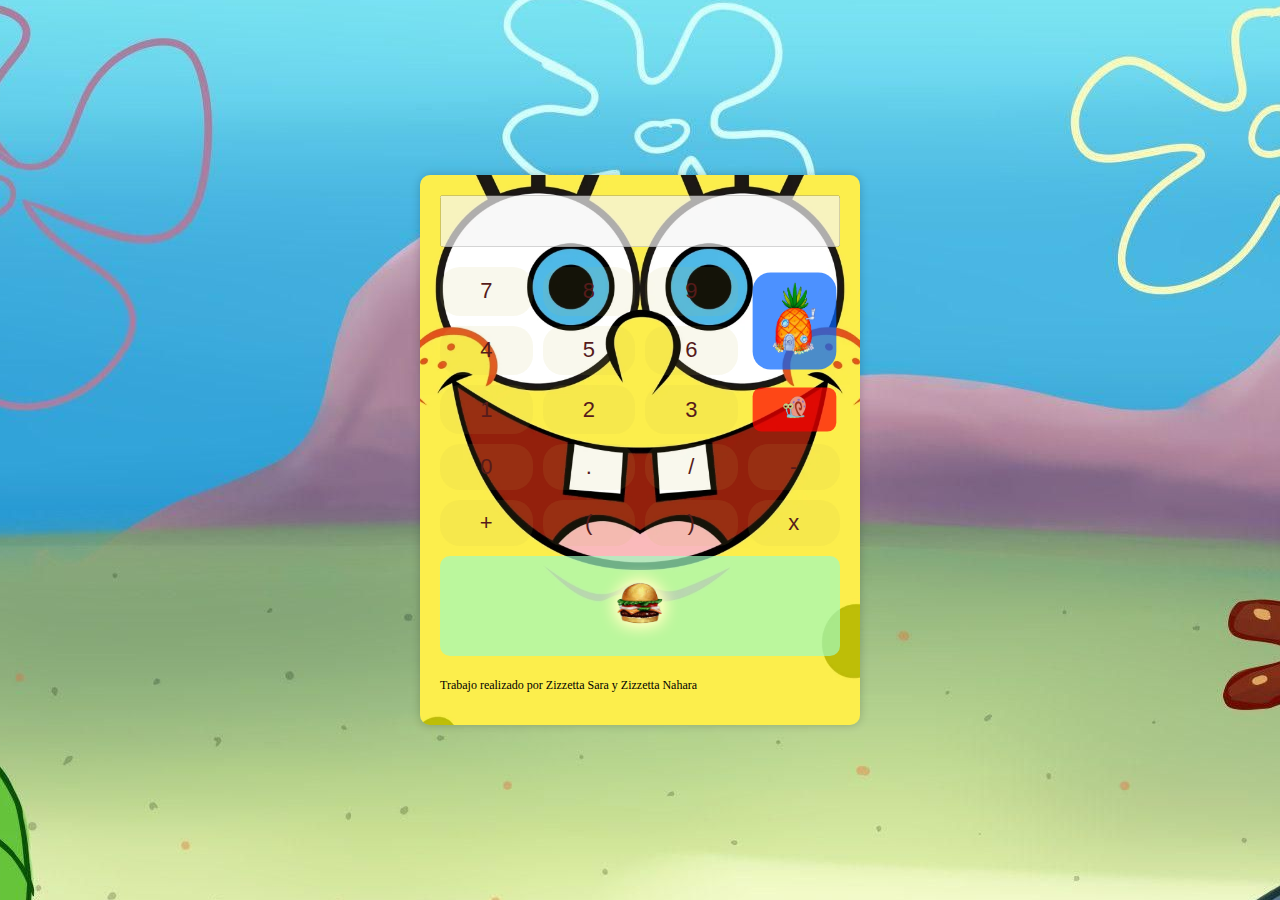
<file: index.html>
<!DOCTYPE html>
<html lang="es">
<head>
    <meta charset="UTF-8">
    <meta name="viewport" content="width=device-width, initial-scale=1.0">
    <link rel="stylesheet" href="styles.css">
    <link rel="icon" href="icono.ico" type="image/x-icon">

    <title>CalcuBob Esponja</title>
  </head>
  <body>
    <div class="container">
      <input type="text" id="display" disabled>

      <button class="num" onclick="agregarNumero(7)">7</button>
      <button class="num" onclick="agregarNumero(8)">8</button>
      <button class="num" onclick="agregarNumero(9)">9</button>
      <button class="borrar">
        <img src="pina_bob.png" alt="Casa de Bob"onclick="borrarDigito()">
      </button> 
      
      <button class="num" onclick="agregarNumero(4)">4</button>
      <button class="num" onclick="agregarNumero(5)">5</button>
      <button class="num" onclick="agregarNumero(6)">6</button>
      <button class="num" onclick="agregarNumero(1)">1</button>
      <button class="num" onclick="agregarNumero(2)">2</button>
      <button class="num" onclick="agregarNumero(3)">3</button>      
      <button id="limpiar" onclick="limpiarPantalla()">
        <img src="gary.png" alt=""></button>
        
        <button class="num" onclick="agregarNumero(0)">0</button> 
        <button class="operador" onclick="establecerOperador('.')">.</button>
        <button class="operador" onclick="establecerOperador('/')">/</button>
        <button class="operador" onclick="establecerOperador('-')">-</button>
        <button class="operador" onclick="establecerOperador('+')">+</button>
        <button class="num" onclick="agregarCaracter('(')">(</button>
        <button class="num" onclick="agregarCaracter(')')">)</button>
        <button class="operador" onclick="establecerOperador('*')">x</button>
        <button class="calcular" onclick="calcular()">
          <img src="cangreburger.png" alt="cangreburger"></button>
          <p>
            Trabajo realizado por Zizzetta Sara y Zizzetta Nahara
          </p>
        </div>

    <script>
        let expresion = '';

        function agregarNumero(num) {
          expresion += num;
          actualizarPantalla();
        }

        function agregarCaracter(caracter) {
          expresion += caracter;
          actualizarPantalla();
        }

        function establecerOperador(op) {
          expresion += op;
          actualizarPantalla();
        }

        function limpiarPantalla() {
          expresion = '';
          actualizarPantalla();
        }

        function borrarDigito() {
          expresion = expresion.slice(0, -1);
          actualizarPantalla();
        }

        function calcular() {
          try {
            let resultado = eval(expresion);
            expresion = resultado.toString();
            actualizarPantalla();
          } catch (error) {
            alert('¡Error! Por favor ingresa algo correcto');
            limpiarPantalla();
          }
          if (expresion=="Infinity"){
            document.getElementById('display').value = "A Don Cangrejo no le agradarías";
            expresion=""
          }
          
        }

        function actualizarPantalla() {
            document.getElementById('display').value = expresion;
        }
        
        
    </script>
</body>
</html>
</file>
<file: styles.css>
body {
   background:url('fondodebikini.png') no-repeat center center fixed;;
    display: flex;
    justify-content: center;
    align-items: center;
    height: 100vh;
    margin: 0;
}

.container {
    width: 400px;
    background: url('bobesponja.png') no-repeat center center fixed;
    background-size: cover;
    display: grid;
    grid-template-columns: repeat(4, 1fr);
    grid-template-rows: auto;
    gap: 10px;
    padding: 20px;
    border-radius: 10px;
    box-shadow: 0 0 10px rgba(0, 0, 0, 0.2); 
    font-family:'Times New Roman', Times, serif
}

.num, .operador, .calcular, .borrar {
    background-color: rgba(193, 183, 77, 0.1);
    color: rgb(86, 27, 27);
    border: none;
    cursor: pointer;
    border-radius: 20px;
    padding: 10px;
    font-size: 22px;
    transition: background-color 0.1s, transform 0.1s;
}

.num:hover, .operador:hover {
    background-color: rgba(255, 201, 14, 1);
    transform: scale(1.1);
}
.num:active, .operador:active, .calcular:active, #limpiar, .borrar  {
    transform: scale(0.9);
}
#limpiar:hover {
    background-color: rgba(255, 0, 0);
    transform: scale(1.1)
}

.borrar:hover {
    background-color: rgba(0, 98, 255);
    transform: scale(1.1)
}

.calcular:hover {
    background-color: rgba(34, 177, 76);
    transform: scale(1.1)

}
.borrar {
    grid-row: span 2; 
    color: white;
    background-color: rgba(0, 98, 255, 0.7);
}

.calcular {
    background-color: rgba(159, 251, 193, 0.7);
    color: rgb(86, 27, 27);
    border: none;
    cursor: pointer;
    border-radius: 10px;
    padding: 10px;
    font-size: 20px;
    grid-column: span 4;
    transition: background-color 0.1s, transform 0.1s;
}

#limpiar {
    border: none;
    background-color: rgba(255, 0, 0, 0.7);
    color: white;
    font-size: 20px;
    padding: 10px;
    border-radius: 10px;
    cursor: pointer;
    transition: background-color 0.1s, transform 0.1s;
}

#limpiar img{
    width: 25px;
}

.calcular img{
    width: 80px;
}

.borrar img{
    width: 50px;
}

#display {
    grid-column: span 4;
    margin-bottom: 10px;
    padding: 10px;
    font-size: 24px;
    text-align: right;
}

p{
    grid-column: span 4;
    font-size: 12px;
}
</file>
